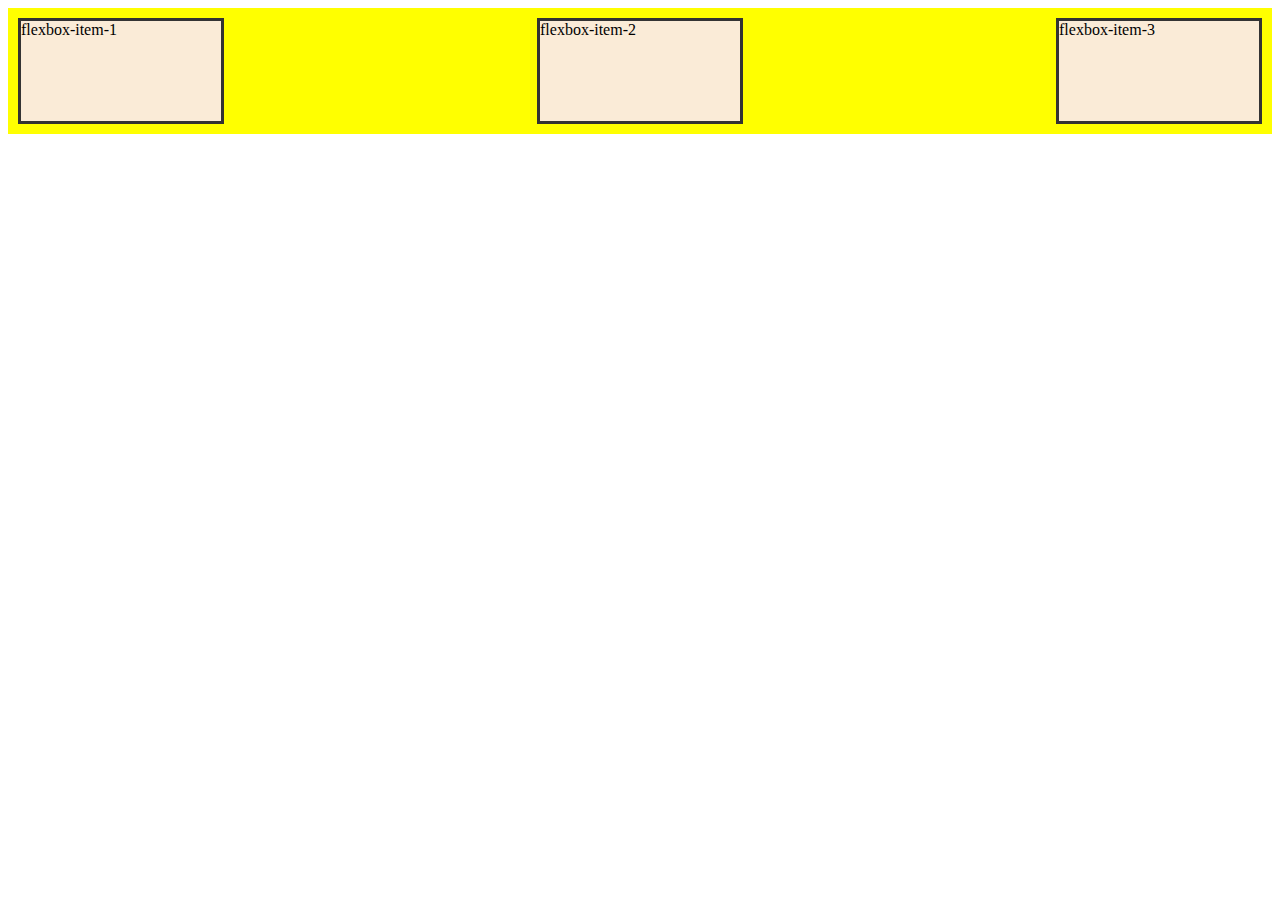
<file: HtmlPractice/wwwroot/index1.html>
﻿<!DOCTYPE html>
<html>
<head>
    <link rel="stylesheet" href="main1.css" />
    <meta charset="utf-8" />
    <title>Flexbox Example</title>
</head>
<body>
    
    <div class="flexbox-container">
        <div class="flexbox-item flexbox-item-1">flexbox-item-1</div>
        <div class="flexbox-item flexbox-item-2">flexbox-item-2</div>
        <div class="flexbox-item flexbox-item-3">flexbox-item-3</div>
    </div>

</body>
</html>
</file>
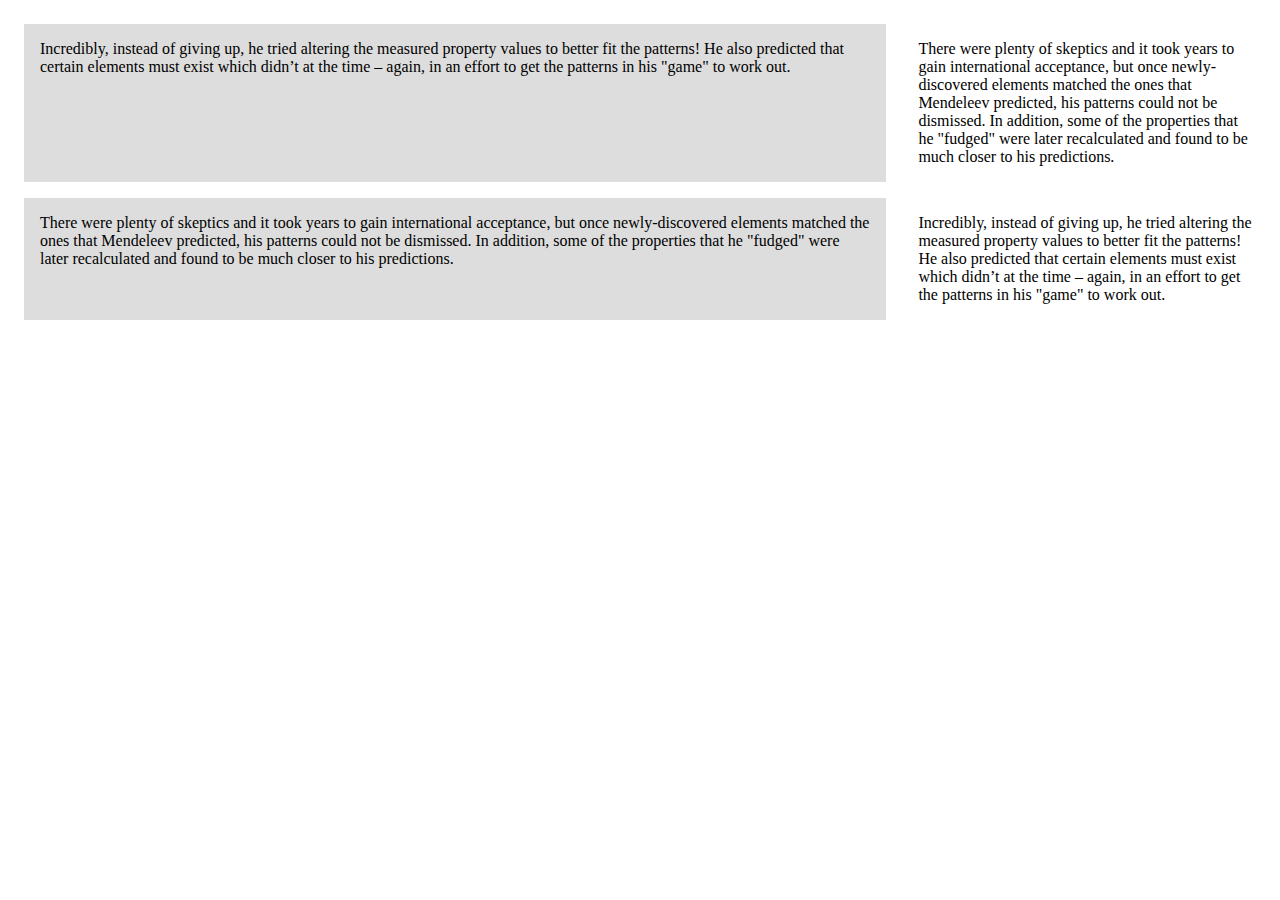
<file: HtmlPractice/wwwroot/index2.html>
﻿<!DOCTYPE html>
<html>
<head>
    <meta charset="utf-8" />
    <title></title>
    <link rel="stylesheet" href="main2.css" />

</head>
<body>
    <div class="Wrapper">
        <div class="st">
            Incredibly, instead of giving up, he tried altering the measured property values to better fit the patterns! He also predicted that certain elements must exist which didn’t at the time – again, in an effort to get the patterns in his "game" to work out.
        </div>
        <div class="nd">
            There were plenty of skeptics and it took years to gain international acceptance, but once newly-discovered elements matched the ones that Mendeleev predicted, his patterns could not be dismissed. In addition, some of the properties that he "fudged" were later recalculated and found to be much closer to his predictions.
        </div>
        <div class="nd">
            There were plenty of skeptics and it took years to gain international acceptance, but once newly-discovered elements matched the ones that Mendeleev predicted, his patterns could not be dismissed. In addition, some of the properties that he "fudged" were later recalculated and found to be much closer to his predictions.
        </div>
        <div class="st">
            Incredibly, instead of giving up, he tried altering the measured property values to better fit the patterns! He also predicted that certain elements must exist which didn’t at the time – again, in an effort to get the patterns in his "game" to work out.
        </div>
    </div>
</body>
</html>
</file>
<file: HtmlPractice/wwwroot/main1.css>
﻿body {
}
.flexbox-container {
    display:flex;
    background-color:yellow;
    justify-content:space-between;
}
.flexbox-item {
    width:200px;
    margin:10px;
    border:3px solid #333;
    background-color:antiquewhite;
}
.flexbox-item-1 {
    min-height:100px;
}

.flexbox-item-2 {
    min-height: 100px;
}

.flexbox-item-3 {
    min-height: 100px;
}
</file>
<file: HtmlPractice/wwwroot/main2.css>
﻿body {
}
.Wrapper {
    //background:#eee;
    padding:1em;
}
.Wrapper > div:nth-child(odd) {
    background:#ddd;
}
.Wrapper{
    display:grid;
    grid-template-columns:70% 30%;
    grid-column-gap:1em;
    grid-row-gap:1em;
}
.st {
    padding:1em;
}

.nd {
    padding: 1em;
}
</file>
